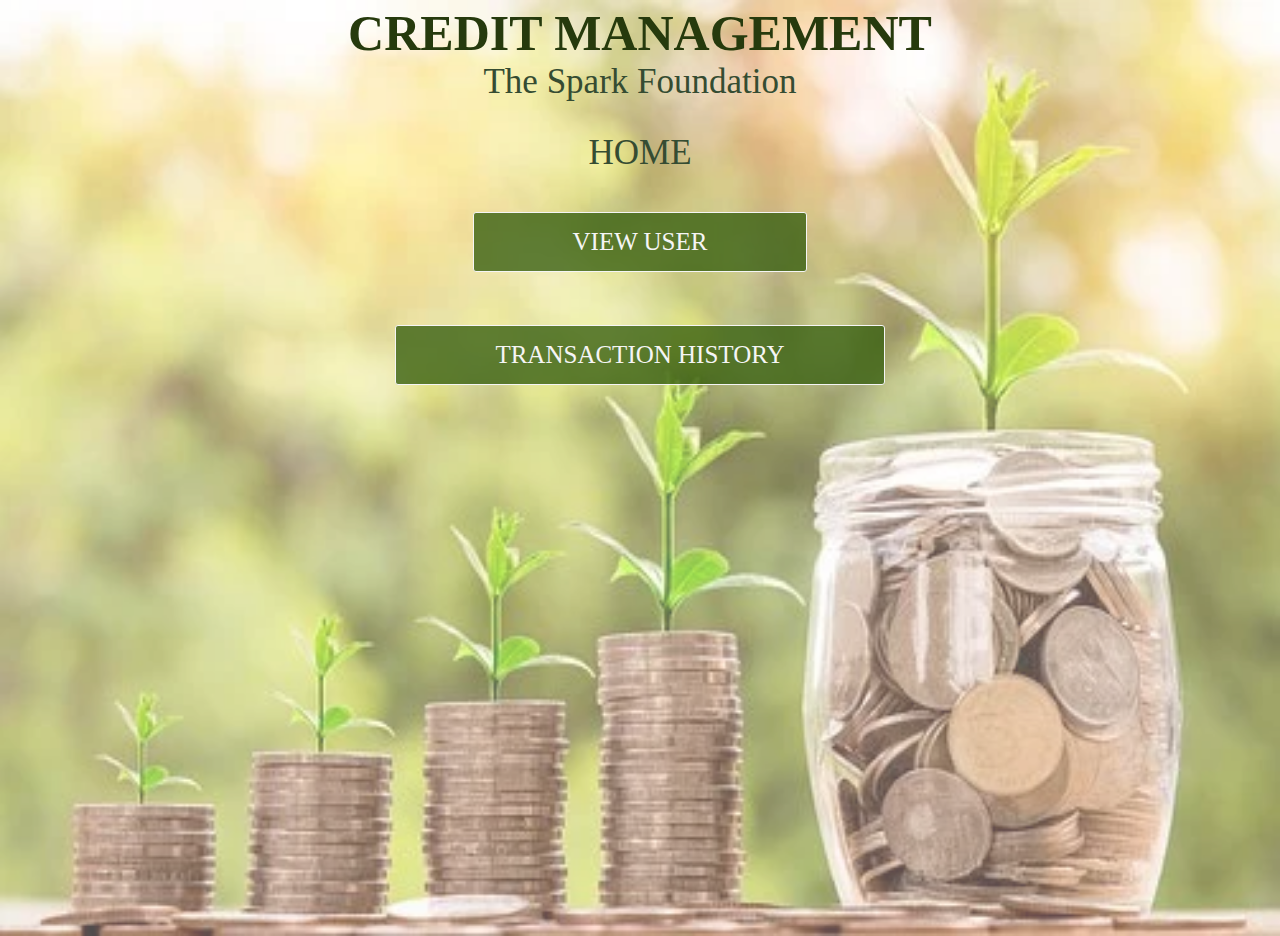
<file: index.html>
<!DOCTYPE html>
<html lang="en">
<head>
    <meta charset="UTF-8">
    <meta name="viewport" content="width=, initial-scale=1.0">
    <title>Credit Management</title>
    <link rel="stylesheet" href="credit2.css">
    
    
</head>
<body>
    <img src="bg15.jpg" alt="transaction image!" class="bgimg">
    <div class="container">
        <h1>CREDIT MANAGEMENT</h1>
        <p>The Spark Foundation</p>
        <div><p>HOME</p></div>
        <div class="choose">
            <a href="view_user.php"><button class="btn">VIEW USER</button></a>
            <a href="transaction_history.php"><button class="btn">TRANSACTION HISTORY</button></a>
        </div>
    </div>
</body>
</html>
</file>
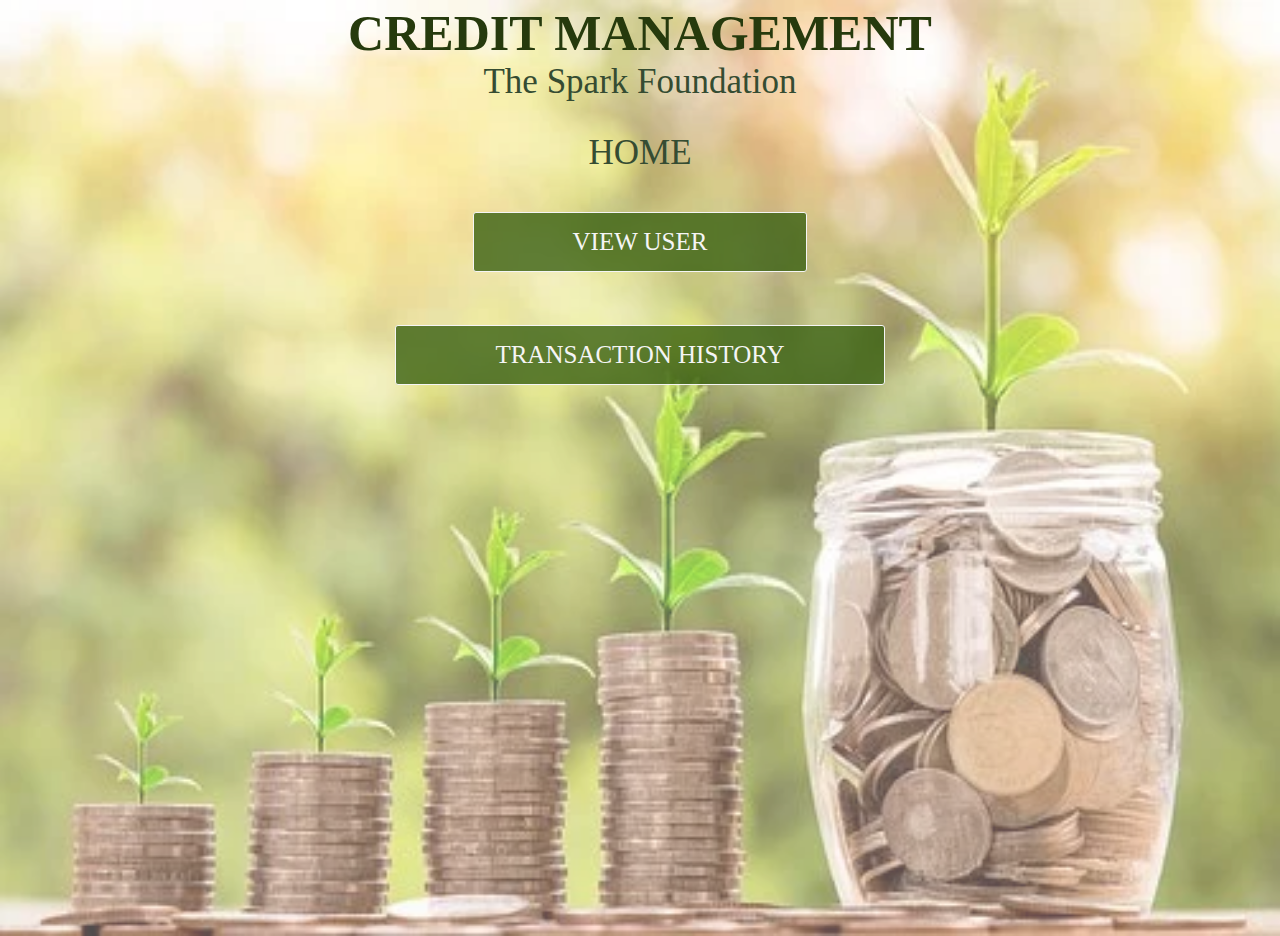
<file: credit/index.html>
<!DOCTYPE html>
<html lang="en">
<head>
    <meta charset="UTF-8">
    <meta name="viewport" content="width=, initial-scale=1.0">
    <title>Credit Management</title>
    <link rel="stylesheet" href="credit2.css">
    
    
</head>
<body>
    <img src="bg15.jpg" alt="transaction image" class="bgimg">
    <div class="container">
        <h1>CREDIT MANAGEMENT</h1>
        <p>The Spark Foundation</p>
        <div><p>HOME</p></div>
        <div class="choose">
            <a href="view_user.php"><button class="btn">VIEW USER</button></a>
            <a href="transaction_history.php"><button class="btn">TRANSACTION HISTORY</button></a>
        </div>
    </div>
</body>
</html>
</file>
<file: credit2.css>
*{
    margin:0px;
    padding: 0px;
    box-sizing: border-box;
    font-size: 50px;
}


.container{
    max-width: 80%;
    margin: auto;
    padding: 4px;
    overflow: hidden;
}

.container h1,p{
    text-align: center;
}

h1{
    font-size: 100%;
    color: rgb(38 58 13);
}

p{
    font-size: 70%;
    margin-bottom: 31px;
    color: rgb(53 76 50);
}

.choose{
    display: flex;
    align-items: center;
    justify-content: center;
    flex-direction: column;
    
}
button{
    margin-bottom: 1%;
}
.btn{
    
    padding: 15px 99px;
    color: whitesmoke;
    background-color:rgb(56 95 17 / 79%);
    font-size: 25px;
    font-family: ui-serif;
    border: 1px solid whitesmoke;
    border-radius: 3px;
    cursor: pointer;
    margin-bottom: 45px; 
    position: relative;

}

.btn:hover {
    box-shadow: 0 12px 16px 0 rgba(3, 37, 7, 0.6),0 17px 50px 0 rgba(3, 37, 7, 0.6);
    transition-duration: 0.4s;
  }

.bgimg{
    width: 100%;
    height:104%;
    position: absolute;
    z-index: -1;
    opacity: 0.7;
    background-size: cover;
    
}

th{
    font-size: 25px;
    font-family: ui-serif;
    padding-top: 12px;
    padding-bottom: 12px;    
    background-color: rgb(56 95 17 / 70%);
    color: whitesmoke;
}
td{
    font-size: 45%;    
}
tr:nth-child(even) {background-color: rgb(56 95 17 / 50%)}

.centre{
    margin: 20px auto 12px auto;
    width: 500px;
   
}
table{
    border-collapse: collapse;
    width:100%;    
}   
   
th,td{
    border-bottom: 1px solid green;
    padding: 4px;
    text-align: center;
}

.transaction{
    width:60%;
    margin:auto;
    margin-top: 20px;
    padding-top:15px ;
    background-color:rgb(56 95 17 / 55%) ;
    overflow: hidden;
}

label{
    font-size: 60%;
    margin-left: 15%;
    padding-bottom: 1px;
    
}
select{font-size: 40%;}
.sel{
    width: 220px;
    height:40px;
    margin-bottom: 1px;
    background-color: white;
    opacity: 0.7;
    padding: 8px;
    
}

.credit{
    max-width: 200px;
    height:30px;
    padding-bottom: 4px;
    background-color: white;
    opacity: 0.7;
    font-size: 37%;
}

.sel option{
    font-size: 100%;
    background-color: rgb(84 144 35 / 51%);    
}
</file>
<file: credit/credit2.css>
*{
    margin:0px;
    padding: 0px;
    box-sizing: border-box;
    font-size: 50px;
}


.container{
    max-width: 80%;
    margin: auto;
    padding: 4px;
    overflow: hidden;
}

.container h1,p{
    text-align: center;
}

h1{
    font-size: 100%;
    color: rgb(38 58 13);
}

p{
    font-size: 70%;
    margin-bottom: 31px;
    color: rgb(53 76 50);
}

.choose{
    display: flex;
    align-items: center;
    justify-content: center;
    flex-direction: column;
    
}
button{
    margin-bottom: 1%;
}
.btn{
    
    padding: 15px 99px;
    color: whitesmoke;
    background-color:rgb(56 95 17 / 79%);
    font-size: 25px;
    font-family: ui-serif;
    border: 1px solid whitesmoke;
    border-radius: 3px;
    cursor: pointer;
    margin-bottom: 45px; 
    position: relative;

}

.btn:hover {
    box-shadow: 0 12px 16px 0 rgba(3, 37, 7, 0.6),0 17px 50px 0 rgba(3, 37, 7, 0.6);
    transition-duration: 0.4s;
  }

.bgimg{
    width: 100%;
    height:104%;
    position: absolute;
    z-index: -1;
    opacity: 0.7;
    background-size: cover;
    
}

th{
    font-size: 25px;
    font-family: ui-serif;
    padding-top: 12px;
    padding-bottom: 12px;    
    background-color: rgb(56 95 17 / 70%);
    color: whitesmoke;
}
td{
    font-size: 45%;    
}
tr:nth-child(even) {background-color: rgb(56 95 17 / 50%)}

.centre{
    margin: 20px auto 12px auto;
    width: 500px;
   
}
table{
    border-collapse: collapse;
    width:100%;    
}   
   
th,td{
    border-bottom: 1px solid green;
    padding: 4px;
    text-align: center;
}

.transaction{
    width:60%;
    margin:auto;
    margin-top: 20px;
    padding-top:15px ;
    background-color:rgb(56 95 17 / 55%) ;
    overflow: hidden;
}

label{
    font-size: 60%;
    margin-left: 15%;
    padding-bottom: 1px;
    
}
select{font-size: 40%;}
.sel{
    width: 220px;
    height:40px;
    margin-bottom: 1px;
    background-color: white;
    opacity: 0.7;
    padding: 8px;
    
}

.credit{
    max-width: 200px;
    height:30px;
    padding-bottom: 4px;
    background-color: white;
    opacity: 0.7;
    font-size: 37%;
}

.sel option{
    font-size: 100%;
    background-color: rgb(84 144 35 / 51%);    
}
</file>
